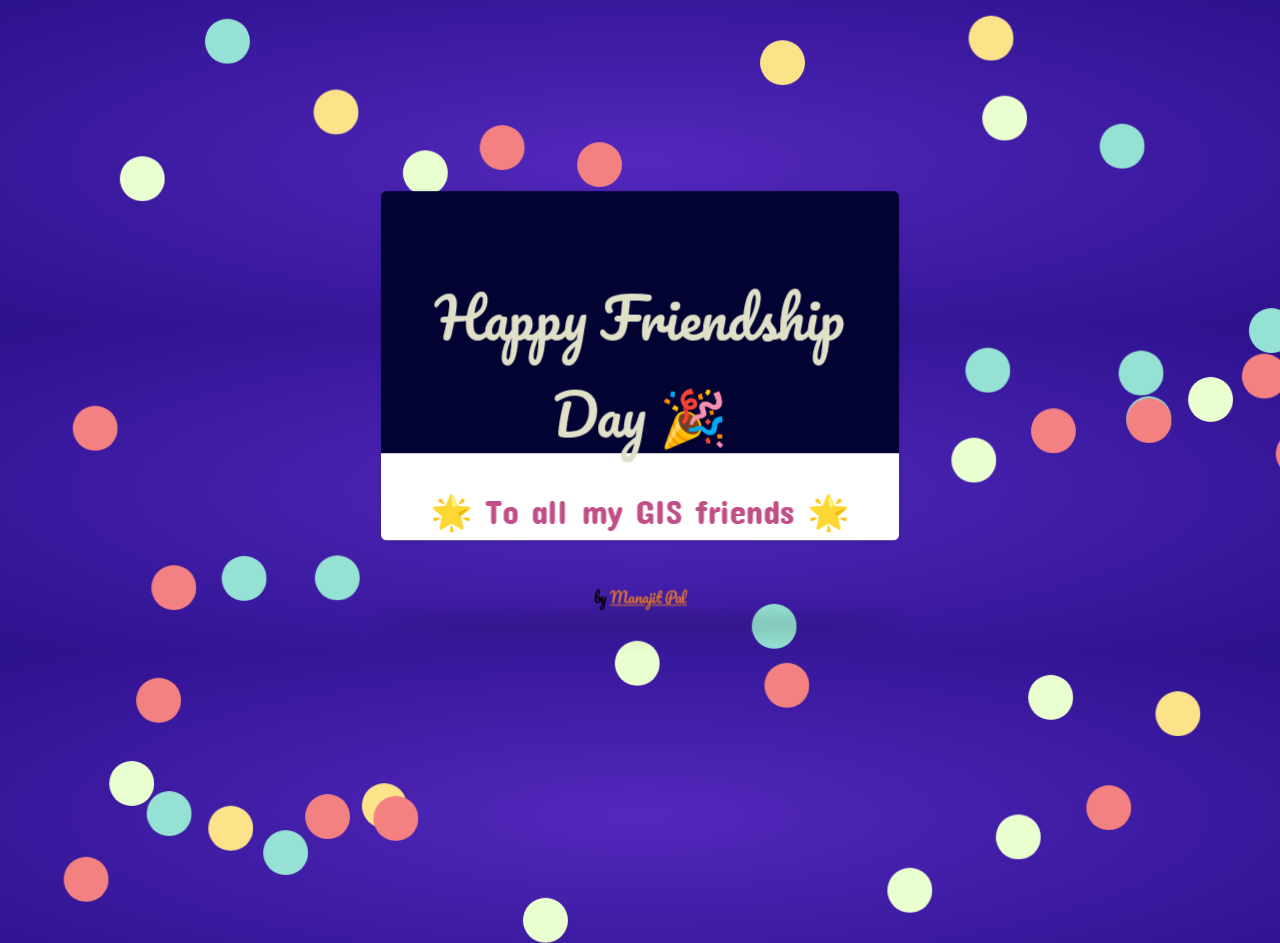
<file: index.html>
<!DOCTYPE html>
<html lang="en" >

<head>
  <meta charset="UTF-8">
  <meta name="viewport" content="width=device-width, initial-scale=1">
  <title>GIS Happy friendship Day!</title>
  <link rel="stylesheet" href="css/style.css">
</head>

<body>

  <bokeh></bokeh>
  <bokeh></bokeh>
  <bokeh></bokeh>
  <bokeh></bokeh>
  <bokeh></bokeh>
  <bokeh></bokeh>
  <bokeh></bokeh>
  <bokeh></bokeh>
  <bokeh></bokeh>
  <bokeh></bokeh>
  <bokeh></bokeh>
  <bokeh></bokeh>
  <bokeh></bokeh>
  <bokeh></bokeh>
  <bokeh></bokeh>
  <bokeh></bokeh>
  <bokeh></bokeh>
  <bokeh></bokeh>
  <bokeh></bokeh>
  <bokeh></bokeh>
  <bokeh></bokeh>
  <bokeh></bokeh>
  <bokeh></bokeh>
  <bokeh></bokeh>
  <bokeh></bokeh>
  <bokeh></bokeh>
  <bokeh></bokeh>
  <bokeh></bokeh>
  <bokeh></bokeh>
  <bokeh></bokeh>
  <bokeh></bokeh>
  <bokeh></bokeh>
  <bokeh></bokeh>
  <bokeh></bokeh>
  <bokeh></bokeh>
  <bokeh></bokeh>
  <bokeh></bokeh>
  <bokeh></bokeh>
  <bokeh></bokeh>
  <bokeh></bokeh>
  <bokeh></bokeh>
  <bokeh></bokeh>
  <bokeh></bokeh>
  <bokeh></bokeh>
  <bokeh></bokeh>
  
  <div class="card">
    <div class="card-content">
      <h1>Happy Friendship Day 🎉</h1>
      <p class="related">🌟 To all my GIS friends 🌟</p>
     <p><small>by <a href="https://github.com/ManajitPal" target="_blank">Manajit Pal</a> </small></p>
    </div>
  </div>
  <script src='https://cdnjs.cloudflare.com/ajax/libs/jquery/2.1.3/jquery.min.js'></script>
  <script  src="js/index.js"></script>

</body>

</html>
</file>
<file: css/style.css>
@charset "UTF-8";
@import url("https://fonts.googleapis.com/css?family=Concert+One|Pacifico");
body {
  background: radial-gradient(ellipse at center, #5328bc 0%, #2c118d 100%);
  perspective: 1000px;
  display: flex;
  transform-style: preserve-3d;
  font-family: "Pacifico",cursive;
}

.card {
  top: 20vh;
  pointer-events: none;
  transform: translateZ(7em);
  padding: 30px;
  background: linear-gradient(to bottom, #020333 0%, #020333 75%, #ffffff 75%, #ffffff 100%);
  border-radius: 5px;
  width: 400px;
  height: 250px;
  margin: auto;
  transform-style: preserve-3d;
  backface-visibility: hidden;
  display: flex;
  box-shadow: 0 0 5px rgba(0, 0, 0, 0.1);
  position: relative;
}
.card:after {
  content: " ";
  position: absolute;
  width: 100%;
  height: 10px;
  border-radius: 50%;
  left: 0;
  bottom: -50px;
  box-shadow: 0 30px 20px rgba(0, 0, 0, 0.3);
}
.card .card-content {
  margin: auto;
  text-align: center;
  transform-style: preserve-3d;
}
.card h1 {
  transform: translateZ(100px);
  color: #e0e0c8;
  font-size: 2.7em;
  font-weight: 400;
}
.card  p {
  transform: translateZ(50px);
  color: #dc7532;
  font-size: 1.7em;
  display: block;
}
.card .related {
  transform: translateZ(80px);
  color: #c04f87;
  font-size: 1.7em;
  font-family: 'Concert One', cursive;
  font-weight: 400;
}
.card a {
  color: #dc7532;
  pointer-events: auto;
}

bokeh {
  position: fixed;
  width: 5vmin;
  height: 5vmin;
  border-radius: 50%;
  animation-name: explosion;
  animation-iteration-count: infinite;
  animation-direction: reverse;
  animation-timing-function: cubic-bezier(0.84, 0.02, 1, 1);
}
bokeh:nth-child(1) {
  background-color: #EAFFD0;
  transform: translate(76.1102298402vw, 9.7415491427vh);
  animation-duration: 3.1452565372s;
  animation-delay: -0.8233738916s;
}
bokeh:nth-child(2) {
  background-color: #EAFFD0;
  transform: translate(68.7006756263vw, 95.5305275069vh);
  animation-duration: 3.5131654768s;
  animation-delay: -4.7601208406s;
}
bokeh:nth-child(3) {
  background-color: #95E1D3;
  transform: translate(87.3646912778vw, 43.1436545932vh);
  animation-duration: 4.9885205998s;
  animation-delay: -2.9649133682s;
}
bokeh:nth-child(4) {
  background-color: #F38181;
  transform: translate(99.0444379229vw, 47.0305378636vh);
  animation-duration: 3.3352449875s;
  animation-delay: -2.7081285976s;
}
bokeh:nth-child(5) {
  background-color: #F38181;
  transform: translate(84.2429692527vw, 86.3549027485vh);
  animation-duration: 2.2986035069s;
  animation-delay: -1.7354081322s;
}
bokeh:nth-child(6) {
  background-color: #FCE38A;
  transform: translate(89.6436054449vw, 75.909826509vh);
  animation-duration: 4.0193220689s;
  animation-delay: -4.0593835796s;
}
bokeh:nth-child(7) {
  background-color: #F38181;
  transform: translate(87.3880755691vw, 43.346440094vh);
  animation-duration: 2.6645382005s;
  animation-delay: -2.644188533s;
}
bokeh:nth-child(8) {
  background-color: #95E1D3;
  transform: translate(10.8348782228vw, 87.0093377075vh);
  animation-duration: 2.8208344202s;
  animation-delay: -3.6429418838s;
}
bokeh:nth-child(9) {
  background-color: #95E1D3;
  transform: translate(85.2844063687vw, 12.8586565517vh);
  animation-duration: 3.4191769365s;
  animation-delay: -0.3390526705s;
}
bokeh:nth-child(10) {
  background-color: #95E1D3;
  transform: translate(58.1042130612vw, 66.2058004547vh);
  animation-duration: 3.5265084937s;
  animation-delay: -0.3428621264s;
}
bokeh:nth-child(11) {
  background-color: #F38181;
  transform: translate(79.9162962552vw, 44.4809078693vh);
  animation-duration: 3.2152327043s;
  animation-delay: -2.4230586834s;
}
bokeh:nth-child(12) {
  background-color: #95E1D3;
  transform: translate(16.6938194629vw, 60.8769327833vh);
  animation-duration: 2.6331225024s;
  animation-delay: -1.0394639266s;
}
bokeh:nth-child(13) {
  background-color: #FCE38A;
  transform: translate(58.7509449016vw, 3.5763874109vh);
  animation-duration: 3.9976929321s;
  animation-delay: -3.7383015921s;
}
bokeh:nth-child(14) {
  background-color: #EAFFD0;
  transform: translate(79.7027557612vw, 74.0994667597vh);
  animation-duration: 3.5545507814s;
  animation-delay: -2.2286767816s;
}
bokeh:nth-child(15) {
  background-color: #EAFFD0;
  transform: translate(47.4058568252vw, 70.3084979767vh);
  animation-duration: 3.4648719323s;
  animation-delay: -1.4723843483s;
}
bokeh:nth-child(16) {
  background-color: #EAFFD0;
  transform: translate(92.1954598875vw, 40.9947835244vh);
  animation-duration: 4.2398298061s;
  animation-delay: -2.0328961305s;
}
bokeh:nth-child(17) {
  background-color: #F38181;
  transform: translate(36.8509609249vw, 13.0138439577vh);
  animation-duration: 3.0127876338s;
  animation-delay: -2.1774309195s;
}
bokeh:nth-child(18) {
  background-color: #F38181;
  transform: translate(5.0563622546vw, 44.1945745719vh);
  animation-duration: 3.0748193599s;
  animation-delay: -3.8901851521s;
}
bokeh:nth-child(19) {
  background-color: #F38181;
  transform: translate(4.3488123994vw, 94.3135158485vh);
  animation-duration: 3.4855693803s;
  animation-delay: -4.1096732378s;
}
bokeh:nth-child(20) {
  background-color: #EAFFD0;
  transform: translate(7.9096786254vw, 83.6638447038vh);
  animation-duration: 2.3534620955s;
  animation-delay: -0.8326905993s;
}
bokeh:nth-child(21) {
  background-color: #95E1D3;
  transform: translate(23.9711550855vw, 60.8223682207vh);
  animation-duration: 2.4619972225s;
  animation-delay: -2.2979399707s;
}
bokeh:nth-child(22) {
  background-color: #FCE38A;
  transform: translate(75.0471735269vw, 0.8565647877vh);
  animation-duration: 4.0392083428s;
  animation-delay: -4.3944082824s;
}
bokeh:nth-child(23) {
  background-color: #F38181;
  transform: translate(96.39291986vw, 38.4085674812vh);
  animation-duration: 4.4893074152s;
  animation-delay: -4.6632270962s;
}
bokeh:nth-child(24) {
  background-color: #95E1D3;
  transform: translate(15.3869212794vw, 1.1978443349vh);
  animation-duration: 3.9731691974s;
  animation-delay: -1.7690283803s;
}
bokeh:nth-child(25) {
  background-color: #F38181;
  transform: translate(44.4615547449vw, 14.8994872668vh);
  animation-duration: 3.0594074035s;
  animation-delay: -1.5753244655s;
}
bokeh:nth-child(26) {
  background-color: #95E1D3;
  transform: translate(86.766932211vw, 38.0632318642vh);
  animation-duration: 3.0965215994s;
  animation-delay: -2.9494150007s;
}
bokeh:nth-child(27) {
  background-color: #F38181;
  transform: translate(10.0098732094vw, 74.4252344046vh);
  animation-duration: 4.3878381535s;
  animation-delay: -4.2566265426s;
}
bokeh:nth-child(28) {
  background-color: #FCE38A;
  transform: translate(47.1800281512vw, 46.0830104806vh);
  animation-duration: 2.5038309264s;
  animation-delay: -4.7234981724s;
}
bokeh:nth-child(29) {
  background-color: #FCE38A;
  transform: translate(33.9055900619vw, 50.147252238vh);
  animation-duration: 2.1148157352s;
  animation-delay: -0.6997423262s;
}
bokeh:nth-child(30) {
  background-color: #FCE38A;
  transform: translate(27.6438634363vw, 86.1340419543vh);
  animation-duration: 2.6550584246s;
  animation-delay: -3.7925026612s;
}
bokeh:nth-child(31) {
  background-color: #EAFFD0;
  transform: translate(73.7008690048vw, 47.7427492929vh);
  animation-duration: 2.4108734972s;
  animation-delay: -3.6371153517s;
}
bokeh:nth-child(32) {
  background-color: #F38181;
  transform: translate(59.0942397645vw, 72.757641779vh);
  animation-duration: 4.8521005957s;
  animation-delay: -1.7342800952s;
}
bokeh:nth-child(33) {
  background-color: #EAFFD0;
  transform: translate(77.1750252334vw, 89.6078022792vh);
  animation-duration: 2.8532949735s;
  animation-delay: -4.0008479976s;
}
bokeh:nth-child(34) {
  background-color: #FCE38A;
  transform: translate(15.6477056022vw, 88.6428087364vh);
  animation-duration: 3.9851726554s;
  animation-delay: -3.363607215s;
}
bokeh:nth-child(35) {
  background-color: #95E1D3;
  transform: translate(19.9348546856vw, 91.3469483623vh);
  animation-duration: 4.6873456984s;
  animation-delay: -3.7218400294s;
}
bokeh:nth-child(36) {
  background-color: #F38181;
  transform: translate(28.5477457456vw, 87.5420100546vh);
  animation-duration: 4.8855511676s;
  animation-delay: -0.5484751432s;
}
bokeh:nth-child(37) {
  background-color: #FCE38A;
  transform: translate(23.8735532494vw, 9.0596924927vh);
  animation-duration: 4.6732704792s;
  animation-delay: -0.5525732602s;
}
bokeh:nth-child(38) {
  background-color: #95E1D3;
  transform: translate(74.795279988vw, 37.7488513416vh);
  animation-duration: 2.7139908754s;
  animation-delay: -4.7790351552s;
}
bokeh:nth-child(39) {
  background-color: #EAFFD0;
  transform: translate(40.2295852746vw, 98.8677883072vh);
  animation-duration: 2.5129062895s;
  animation-delay: -3.3887825101s;
}
bokeh:nth-child(40) {
  background-color: #F38181;
  transform: translate(11.1989484959vw, 61.9080467406vh);
  animation-duration: 3.680085378s;
  animation-delay: -1.8964814564s;
}
bokeh:nth-child(41) {
  background-color: #F38181;
  transform: translate(23.2122278952vw, 87.3424793931vh);
  animation-duration: 4.1042591486s;
  animation-delay: -3.0524468274s;
}
bokeh:nth-child(42) {
  background-color: #EAFFD0;
  transform: translate(30.8498536178vw, 15.8118019782vh);
  animation-duration: 2.2104236508s;
  animation-delay: -4.7991623247s;
}
bokeh:nth-child(43) {
  background-color: #95E1D3;
  transform: translate(96.9466901791vw, 33.3405638212vh);
  animation-duration: 3.4071576876s;
  animation-delay: -4.2759649442s;
}
bokeh:nth-child(44) {
  background-color: #F38181;
  transform: translate(33.8765493632vw, 52.3900724208vh);
  animation-duration: 2.0319269209s;
  animation-delay: -0.8484210833s;
}
bokeh:nth-child(45) {
  background-color: #EAFFD0;
  transform: translate(8.7364666605vw, 16.471455234vh);
  animation-duration: 2.5762085571s;
  animation-delay: -3.7713269973s;
}
bokeh:nth-child(46) {
  background-color: #F38181;
  transform: translate(15.0081468893vw, 79.8573603367vh);
  animation-duration: 2.1170300451s;
  animation-delay: -3.6504004689s;
}
bokeh:nth-child(47) {
  background-color: #EAFFD0;
  transform: translate(67.3962254164vw, 24.4195627145vh);
  animation-duration: 2.3817629331s;
  animation-delay: -3.3073585015s;
}
bokeh:nth-child(48) {
  background-color: #95E1D3;
  transform: translate(49.5866118139vw, 7.3903161579vh);
  animation-duration: 4.4560890948s;
  animation-delay: -2.1937593836s;
}
bokeh:nth-child(49) {
  background-color: #FCE38A;
  transform: translate(14.9487627659vw, 72.8330900899vh);
  animation-duration: 3.5413710058s;
  animation-delay: -1.8632162727s;
}
bokeh:nth-child(50) {
  background-color: #EAFFD0;
  transform: translate(78.9706998945vw, 18.4676567181vh);
  animation-duration: 4.7438376865s;
  animation-delay: -1.5454607528s;
}
bokeh:nth-child(51) {
  background-color: #95E1D3;
  transform: translate(80.51060858vw, 10.5571582028vh);
  animation-duration: 4.9274280672s;
  animation-delay: -1.7961197682s;
}
bokeh:nth-child(52) {
  background-color: #FCE38A;
  transform: translate(45.4107991562vw, 56.8988177237vh);
  animation-duration: 4.2409185831s;
  animation-delay: -3.9863779116s;
}
bokeh:nth-child(53) {
  background-color: #EAFFD0;
  transform: translate(47.8979799901vw, 33.4189685366vh);
  animation-duration: 3.8778074665s;
  animation-delay: -1.5427839608s;
}
bokeh:nth-child(54) {
  background-color: #EAFFD0;
  transform: translate(65.9847302696vw, 63.5449523018vh);
  animation-duration: 3.6496507279s;
  animation-delay: -3.0863646682s;
}
bokeh:nth-child(55) {
  background-color: #95E1D3;
  transform: translate(66.2747863751vw, 24.9808471747vh);
  animation-duration: 2.0688785548s;
  animation-delay: -4.2928584588s;
}
bokeh:nth-child(56) {
  background-color: #FCE38A;
  transform: translate(25.1417852836vw, 13.7032406188vh);
  animation-duration: 3.1498786503s;
  animation-delay: -1.4586067845s;
}
bokeh:nth-child(57) {
  background-color: #F38181;
  transform: translate(83.3239912588vw, 8.0209533898vh);
  animation-duration: 3.8754532125s;
  animation-delay: -4.2059299887s;
}
bokeh:nth-child(58) {
  background-color: #95E1D3;
  transform: translate(13.994975929vw, 69.4456829844vh);
  animation-duration: 3.364037396s;
  animation-delay: -0.7655762742s;
}
bokeh:nth-child(59) {
  background-color: #EAFFD0;
  transform: translate(93.0326257224vw, 89.3513461784vh);
  animation-duration: 2.026409931s;
  animation-delay: -0.7678069949s;
}
bokeh:nth-child(60) {
  background-color: #FCE38A;
  transform: translate(34.5147119167vw, 58.8546657391vh);
  animation-duration: 2.419676471s;
  animation-delay: -3.1484330725s;
}
bokeh:nth-child(61) {
  background-color: #EAFFD0;
  transform: translate(24.755698124vw, 36.7891562389vh);
  animation-duration: 4.0623367797s;
  animation-delay: -4.1622174635s;
}
bokeh:nth-child(62) {
  background-color: #FCE38A;
  transform: translate(18.5025363767vw, 13.3194890343vh);
  animation-duration: 4.9269470456s;
  animation-delay: -2.1727567012s;
}
bokeh:nth-child(63) {
  background-color: #95E1D3;
  transform: translate(80.7389299553vw, 96.1010349765vh);
  animation-duration: 2.1630424882s;
  animation-delay: -1.2076082583s;
}
bokeh:nth-child(64) {
  background-color: #EAFFD0;
  transform: translate(92.0621231129vw, 49.5108034742vh);
  animation-duration: 3.1796907175s;
  animation-delay: -0.0255585871s;
}
bokeh:nth-child(65) {
  background-color: #F38181;
  transform: translate(5.0948703106vw, 52.4175464226vh);
  animation-duration: 2.9646314488s;
  animation-delay: -4.7722386412s;
}
bokeh:nth-child(66) {
  background-color: #FCE38A;
  transform: translate(48.0919212535vw, 53.2895088175vh);
  animation-duration: 2.4753428443s;
  animation-delay: -3.2165136188s;
}
bokeh:nth-child(67) {
  background-color: #EAFFD0;
  transform: translate(85.3802850888vw, 53.3053271062vh);
  animation-duration: 4.8449027788s;
  animation-delay: -2.3246011421s;
}
bokeh:nth-child(68) {
  background-color: #95E1D3;
  transform: translate(94.3630742588vw, 99.3371311388vh);
  animation-duration: 2.9870437029s;
  animation-delay: -4.5186452694s;
}
bokeh:nth-child(69) {
  background-color: #EAFFD0;
  transform: translate(18.979717494vw, 79.4197210576vh);
  animation-duration: 2.4491827555s;
  animation-delay: -1.6456077372s;
}
bokeh:nth-child(70) {
  background-color: #95E1D3;
  transform: translate(34.981166626vw, 34.2329906807vh);
  animation-duration: 3.1285019354s;
  animation-delay: -1.8995622045s;
}
bokeh:nth-child(71) {
  background-color: #EAFFD0;
  transform: translate(9.7081892982vw, 52.5917753043vh);
  animation-duration: 2.2370225894s;
  animation-delay: -3.593406198s;
}
bokeh:nth-child(72) {
  background-color: #EAFFD0;
  transform: translate(78.6309824092vw, 25.5632455363vh);
  animation-duration: 4.635484998s;
  animation-delay: -1.9392946084s;
}
bokeh:nth-child(73) {
  background-color: #EAFFD0;
  transform: translate(81.3037637888vw, 41.591135544vh);
  animation-duration: 2.2773511136s;
  animation-delay: -3.3550965805s;
}
bokeh:nth-child(74) {
  background-color: #95E1D3;
  transform: translate(39.9127574427vw, 8.7717918724vh);
  animation-duration: 3.190638044s;
  animation-delay: -2.6896546507s;
}
bokeh:nth-child(75) {
  background-color: #95E1D3;
  transform: translate(8.7186864097vw, 28.1700985841vh);
  animation-duration: 4.1158191239s;
  animation-delay: -2.2656824763s;
}
bokeh:nth-child(76) {
  background-color: #EAFFD0;
  transform: translate(12.0200038699vw, 43.5997666401vh);
  animation-duration: 3.3470420558s;
  animation-delay: -1.9833803567s;
}
bokeh:nth-child(77) {
  background-color: #95E1D3;
  transform: translate(36.1373019452vw, 62.2968705516vh);
  animation-duration: 2.0213501347s;
  animation-delay: -3.2909652606s;
}
bokeh:nth-child(78) {
  background-color: #F38181;
  transform: translate(60.385122099vw, 86.045900253vh);
  animation-duration: 2.7387257706s;
  animation-delay: -1.9539063047s;
}
bokeh:nth-child(79) {
  background-color: #EAFFD0;
  transform: translate(89.121677223vw, 91.8162682191vh);
  animation-duration: 2.5078125376s;
  animation-delay: -2.8745711763s;
}
bokeh:nth-child(80) {
  background-color: #FCE38A;
  transform: translate(66.03627552vw, 14.6075490409vh);
  animation-duration: 4.4971419343s;
  animation-delay: -4.3371778898s;
}
bokeh:nth-child(81) {
  background-color: #95E1D3;
  transform: translate(21.5561483648vw, 5.5700812102vh);
  animation-duration: 2.8964085502s;
  animation-delay: -0.0037637206s;
}
bokeh:nth-child(82) {
  background-color: #F38181;
  transform: translate(12.8205894561vw, 53.3794473851vh);
  animation-duration: 2.0354528882s;
  animation-delay: -3.6807576405s;
}
bokeh:nth-child(83) {
  background-color: #95E1D3;
  transform: translate(72.5423141013vw, 60.1659139791vh);
  animation-duration: 3.4748671797s;
  animation-delay: -0.8283379797s;
}
bokeh:nth-child(84) {
  background-color: #F38181;
  transform: translate(25.7900180871vw, 83.7910139314vh);
  animation-duration: 4.7113719485s;
  animation-delay: -1.042681402s;
}
bokeh:nth-child(85) {
  background-color: #FCE38A;
  transform: translate(18.9556288163vw, 58.7726197706vh);
  animation-duration: 4.2815919385s;
  animation-delay: -0.3109536394s;
}
bokeh:nth-child(86) {
  background-color: #F38181;
  transform: translate(29.8796518586vw, 55.8267556041vh);
  animation-duration: 3.3296369705s;
  animation-delay: -3.3251674514s;
}
bokeh:nth-child(87) {
  background-color: #FCE38A;
  transform: translate(18.6385864417vw, 27.0296171809vh);
  animation-duration: 3.0965939895s;
  animation-delay: -0.1553749417s;
}
bokeh:nth-child(88) {
  background-color: #95E1D3;
  transform: translate(27.8343101089vw, 82.4734476699vh);
  animation-duration: 4.8915810048s;
  animation-delay: -3.1744934893s;
}
bokeh:nth-child(89) {
  background-color: #FCE38A;
  transform: translate(68.459615342vw, 79.7005678738vh);
  animation-duration: 3.7854047885s;
  animation-delay: -1.3406288949s;
}
bokeh:nth-child(90) {
  background-color: #F38181;
  transform: translate(12.1479708885vw, 49.5500794839vh);
  animation-duration: 3.3129003692s;
  animation-delay: -0.8432965975s;
}
bokeh:nth-child(91) {
  background-color: #F38181;
  transform: translate(46.0950241953vw, 35.8294712206vh);
  animation-duration: 2.0852916535s;
  animation-delay: -0.9916248492s;
}
bokeh:nth-child(92) {
  background-color: #FCE38A;
  transform: translate(27.8569911287vw, 17.2962676974vh);
  animation-duration: 2.7902363206s;
  animation-delay: -1.0020182111s;
}
bokeh:nth-child(93) {
  background-color: #EAFFD0;
  transform: translate(9.270706867vw, 4.2431005629vh);
  animation-duration: 3.2410863681s;
  animation-delay: -1.0356281419s;
}
bokeh:nth-child(94) {
  background-color: #EAFFD0;
  transform: translate(5.6851560296vw, 31.4444440589vh);
  animation-duration: 4.1605712674s;
  animation-delay: -4.1140878724s;
}
bokeh:nth-child(95) {
  background-color: #EAFFD0;
  transform: translate(10.3887550968vw, 62.5231158553vh);
  animation-duration: 4.3199906084s;
  animation-delay: -0.7612235393s;
}
bokeh:nth-child(96) {
  background-color: #FCE38A;
  transform: translate(33.1515530613vw, 21.6556211639vh);
  animation-duration: 3.2210315144s;
  animation-delay: -0.1543972095s;
}
bokeh:nth-child(97) {
  background-color: #FCE38A;
  transform: translate(1.4738032774vw, 84.5283215968vh);
  animation-duration: 3.6114301241s;
  animation-delay: -3.9865652668s;
}
bokeh:nth-child(98) {
  background-color: #EAFFD0;
  transform: translate(82.5962270795vw, 15.7098069954vh);
  animation-duration: 3.0168606983s;
  animation-delay: -1.3661061877s;
}
bokeh:nth-child(99) {
  background-color: #EAFFD0;
  transform: translate(15.1997838693vw, 98.6797354826vh);
  animation-duration: 2.8910183583s;
  animation-delay: -1.1950763823s;
}
bokeh:nth-child(100) {
  background-color: #95E1D3;
  transform: translate(20.9359619694vw, 89.1980881264vh);
  animation-duration: 3.3232440902s;
  animation-delay: -1.3138994977s;
}

@keyframes explosion {
  0% {
    opacity: 0;
  }
  70% {
    opacity: 1;
  }
  100% {
    transform: translate(50vw, 50vh);
  }
}
</file>
